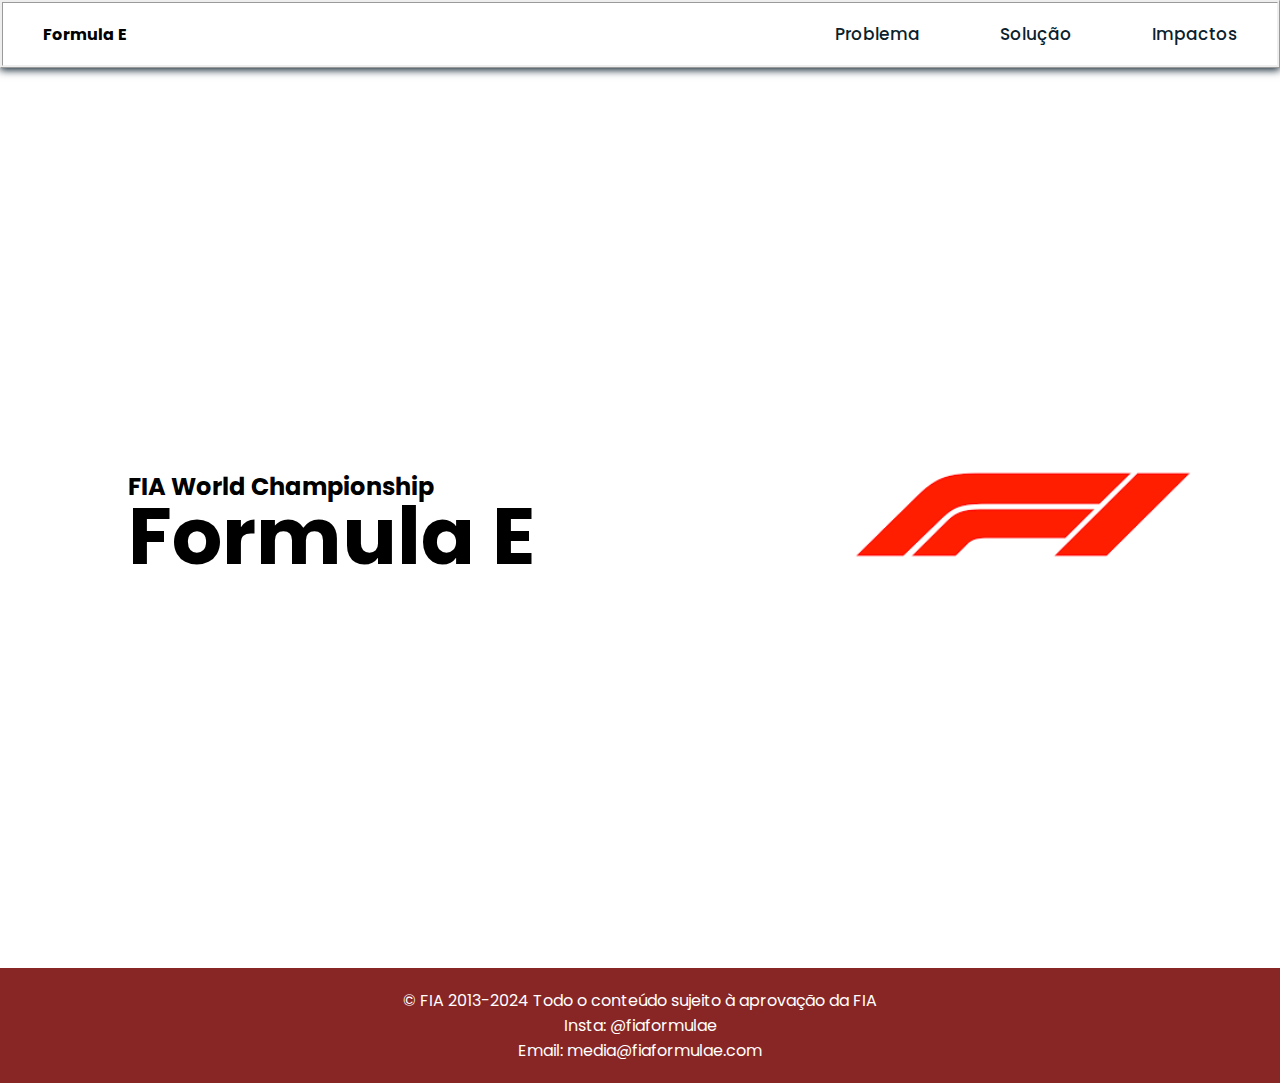
<file: index.html>
<!DOCTYPE html>
<html lang="Pt-br">

<head>
    <meta charset="UTF-8">
    <meta name="viewport" content="width=device-width, initial-scale=1.0">
    <link rel="stylesheet" href="css/styles.css">
    <title>Landing Page</title>
</head>

<body>
    <header>
        <nav class="navigation">
            <a href="index.html"><strong>Formula E</strong></a>
            <ul class="nav-menu">
                <li class="nav-item"><a href="/C_FRONT/arquivos/problema.html">Problema</a></li>
                <li class="nav-item"><a href="/C_FRONT/arquivos/solucao.html">Solução</a></li>
                <li class="nav-item"><a href="/C_FRONT/arquivos/impactos.html">Impactos</a></li>
            </ul>
        </nav>
    </header>

    <main>
        <section class="home">
            <div class="home-text">
                <h4 class="text-h4">FIA World Championship</h4>
                <h1 class="text-h1">Formula E</h1>
                <p></p>
            </div>
            <div class="home-img">
                <img src="[data-uri]"
                    alt="logo">
            </div>
        </section>
    </main>


    <footer>
        <section>
            <p>&copy; FIA 2013-2024 Todo o conteúdo sujeito à aprovação da FIA</p>
            <p>Insta: @fiaformulae</p>
            <p>Email: media@fiaformulae.com</p> 
        </section>
    </footer>
</body>

</html>
</file>
<file: css/styles.css>
@import url('https://fonts.googleapis.com/css2?family=Poppins:wght@300;400;500;600;700&display=swap');

*{
    margin: 0;
    padding: 0;
    box-sizing: border-box;
    font-family: 'Poppins', sans-serif;
    list-style: none;
    text-decoration: none;
}

a {
    color: black;
    text-decoration: none; 
}


.navigation{
    display: flex;
    align-items: center;
    justify-content: space-between;
    padding: 18px 40px;
    box-shadow: 0 0.1rem 0.5rem #0c1f2d;
    width: 100%;
    border: ridge;
}

.navigation ul{
    display: flex;
    align-items: center;
    gap: 5rem;
}
.navigation ul li a{
    color: #0c1f2d;
    font-size: 17px;
    font-weight: 500;
}
.home{
    width: 100%;
    height: 100vh;
    display: flex;
    align-items: center;
    justify-content: space-between;
    padding: 0px 10%;
}
.home-text{
    max-width: 37rem;
}

.home-text .text-h4{
    font-size: 1.5rem;
}

.home-text .text-h1{
    font-size: 5rem;
    line-height: 4rem;
}
.home-text p{
    text-align: justify;
}

.home-img img{
    width: 90%;
}
img {
    width: 50%;
    margin-left: 80px;

}


footer {
    background-color: #882626;
    color: #fff;
    padding: 20px 0;
    text-align: center;
}

.footer {
    max-width: 600px;
    margin: 0 auto;
    left: 0;
}
</file>
